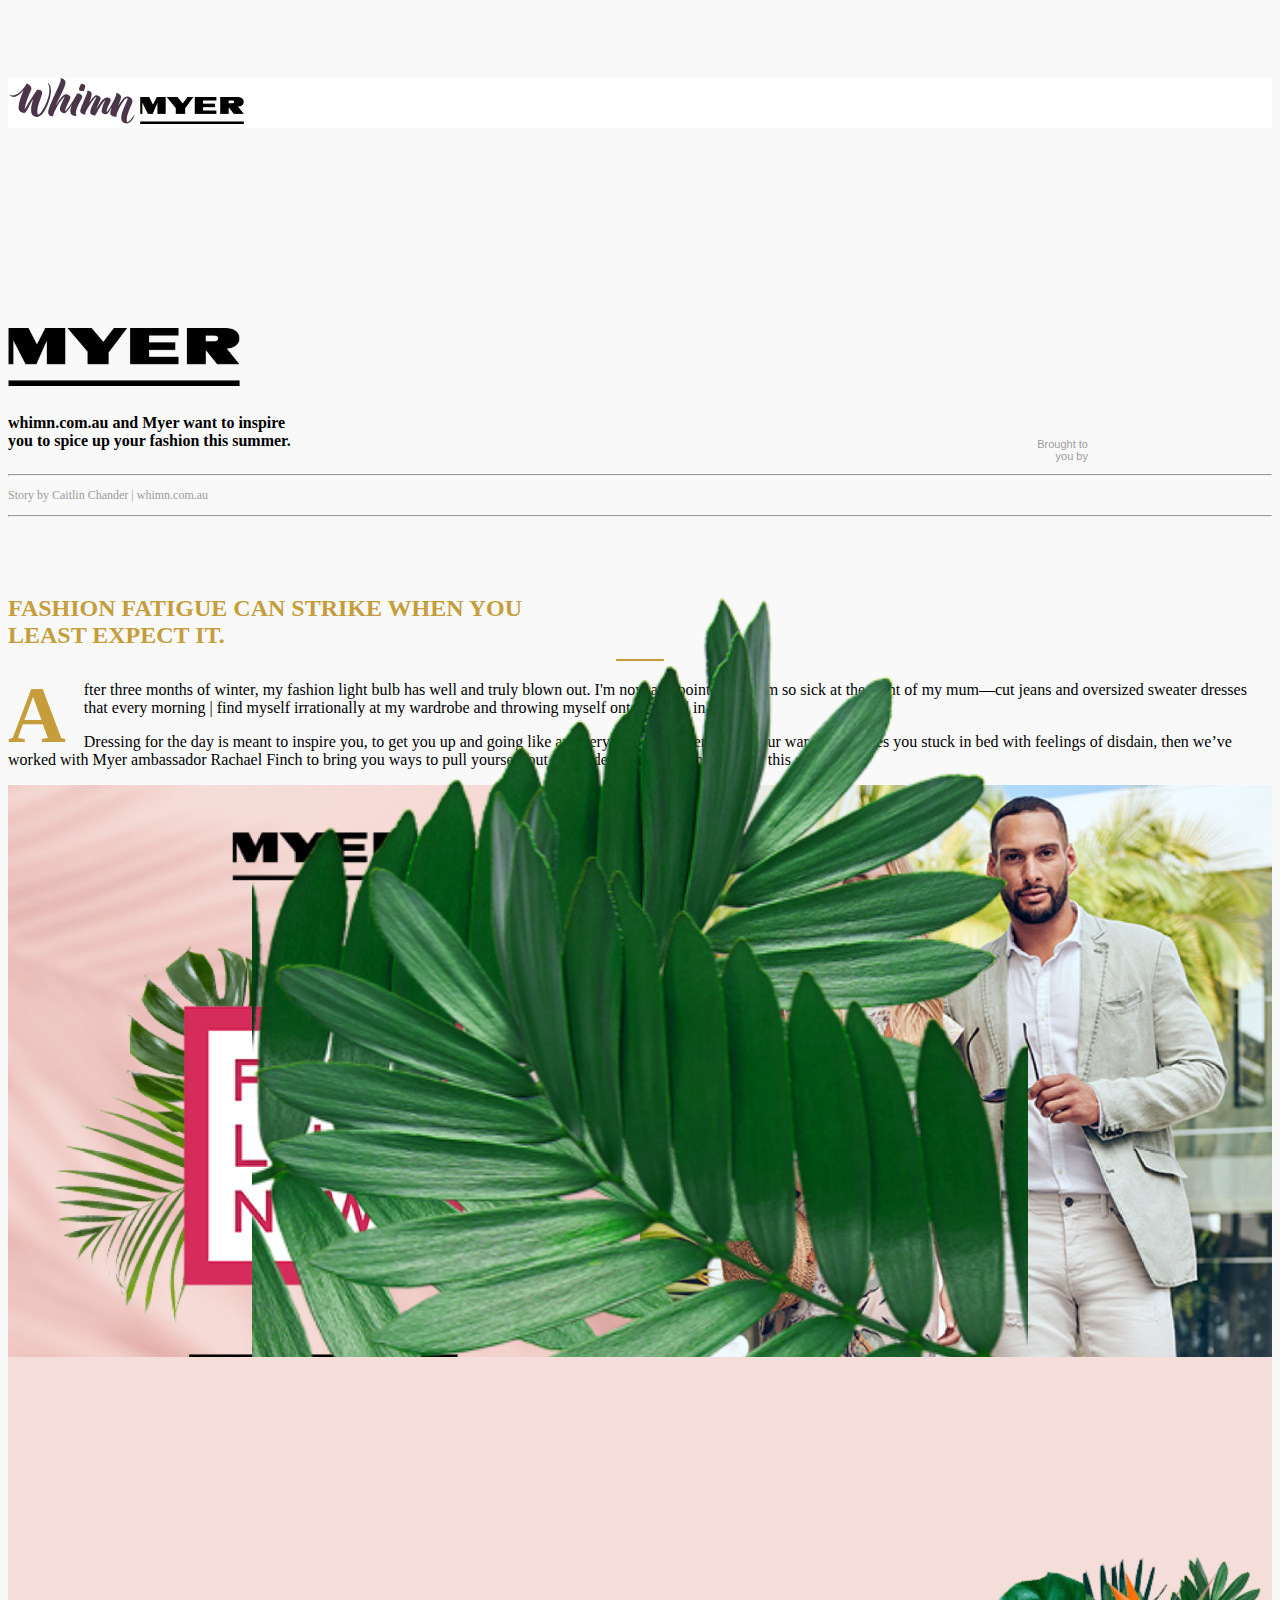
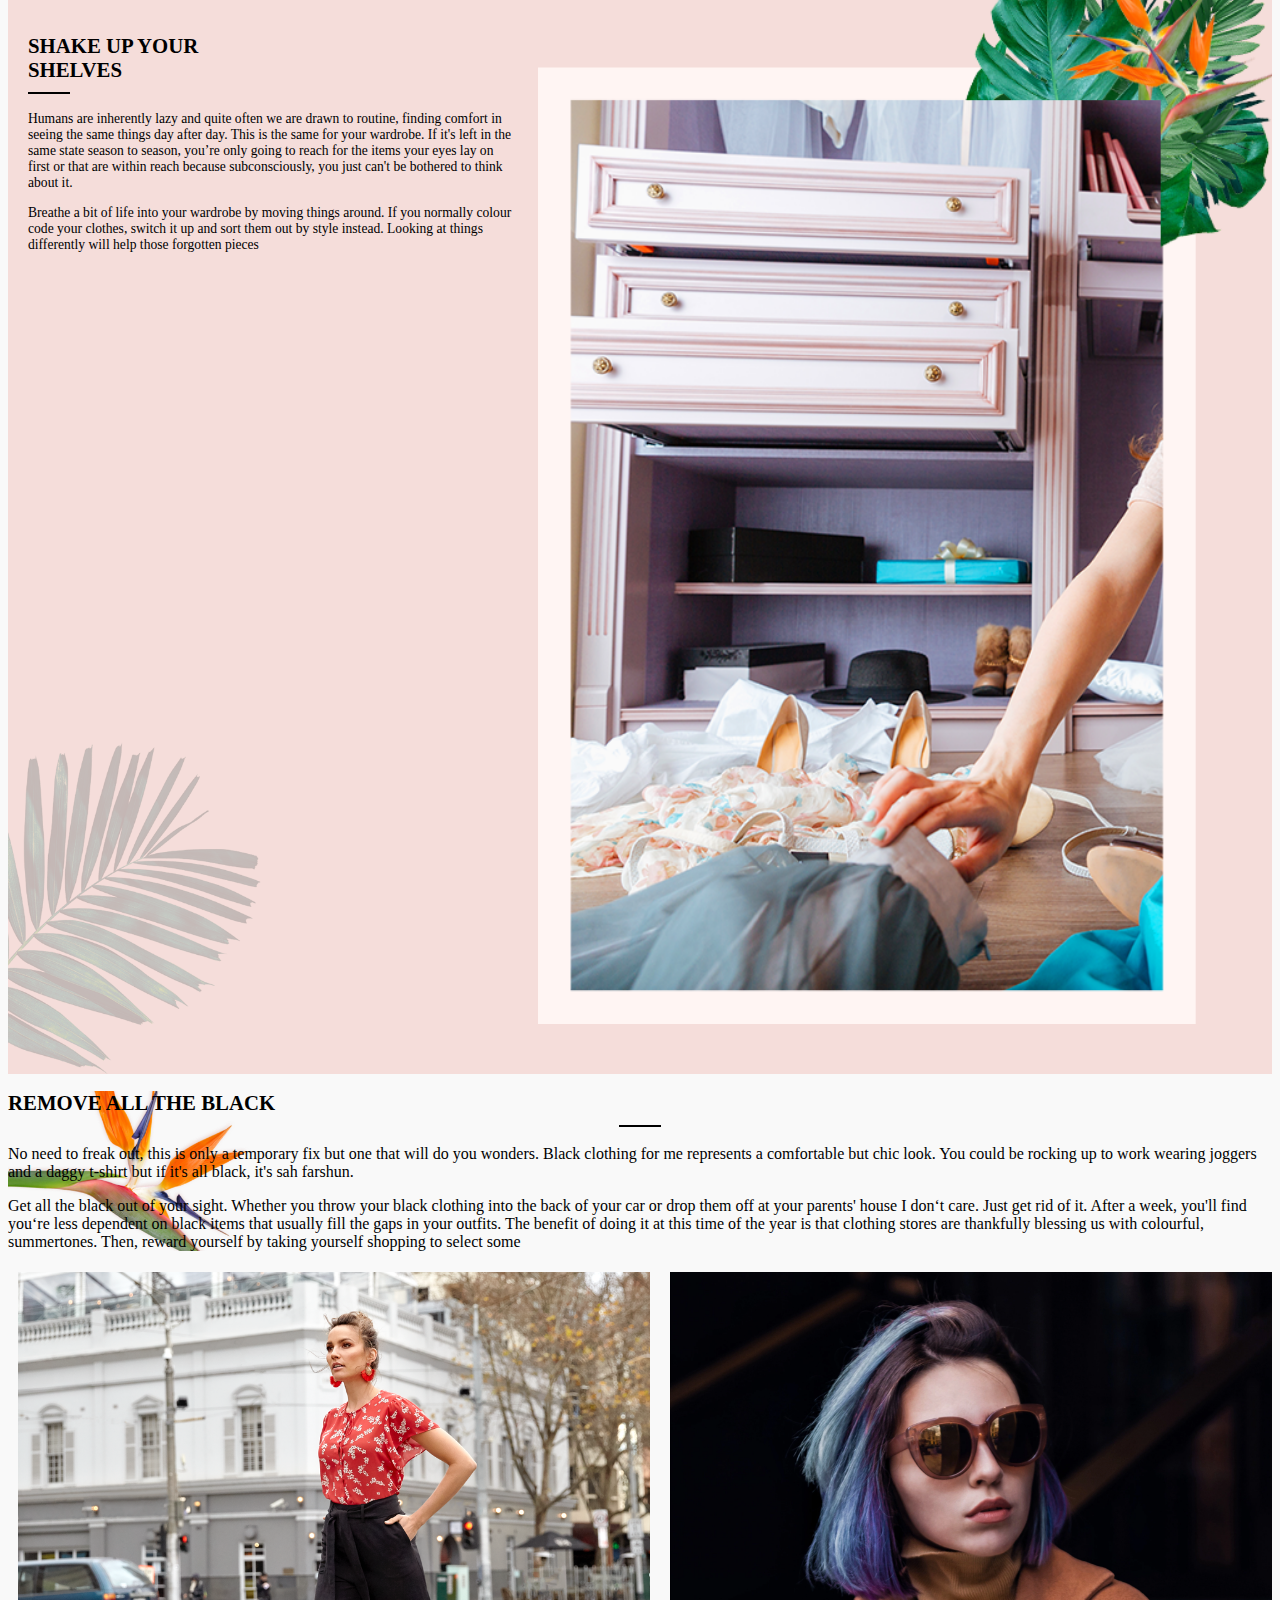
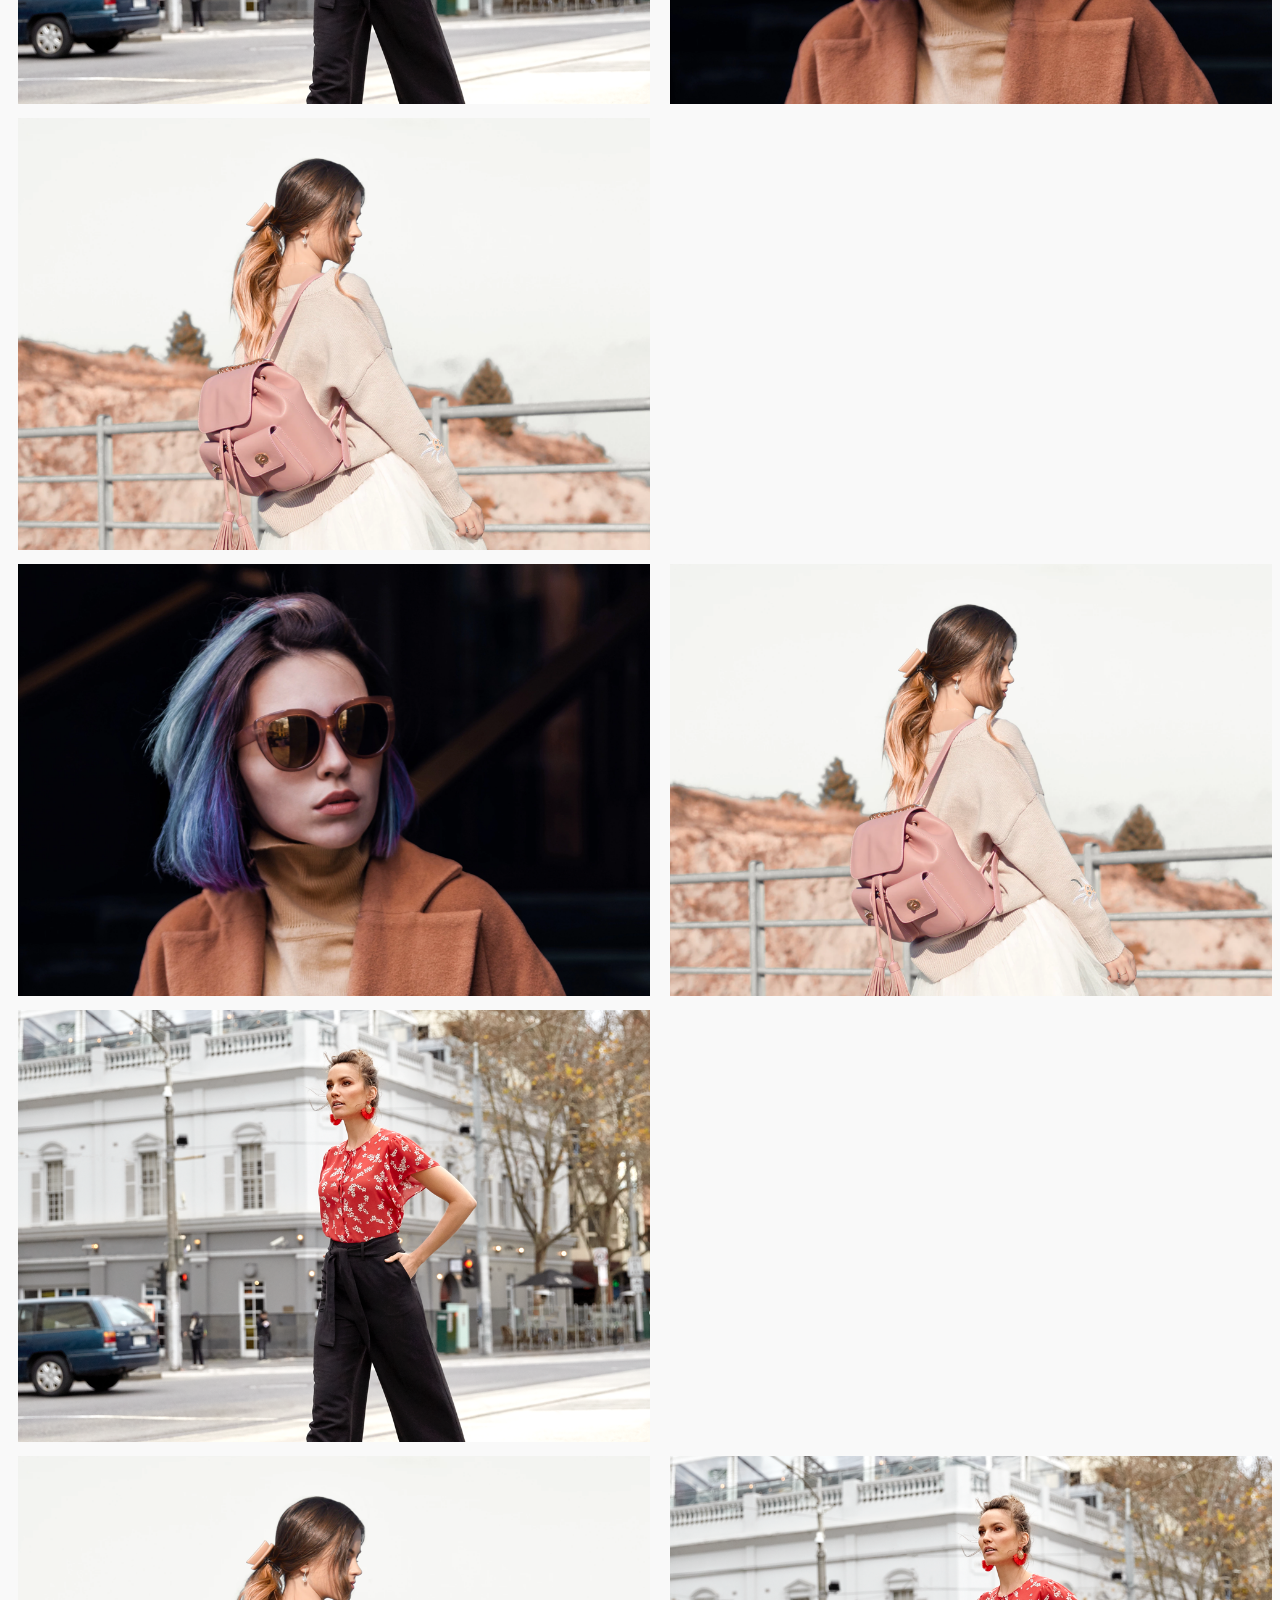
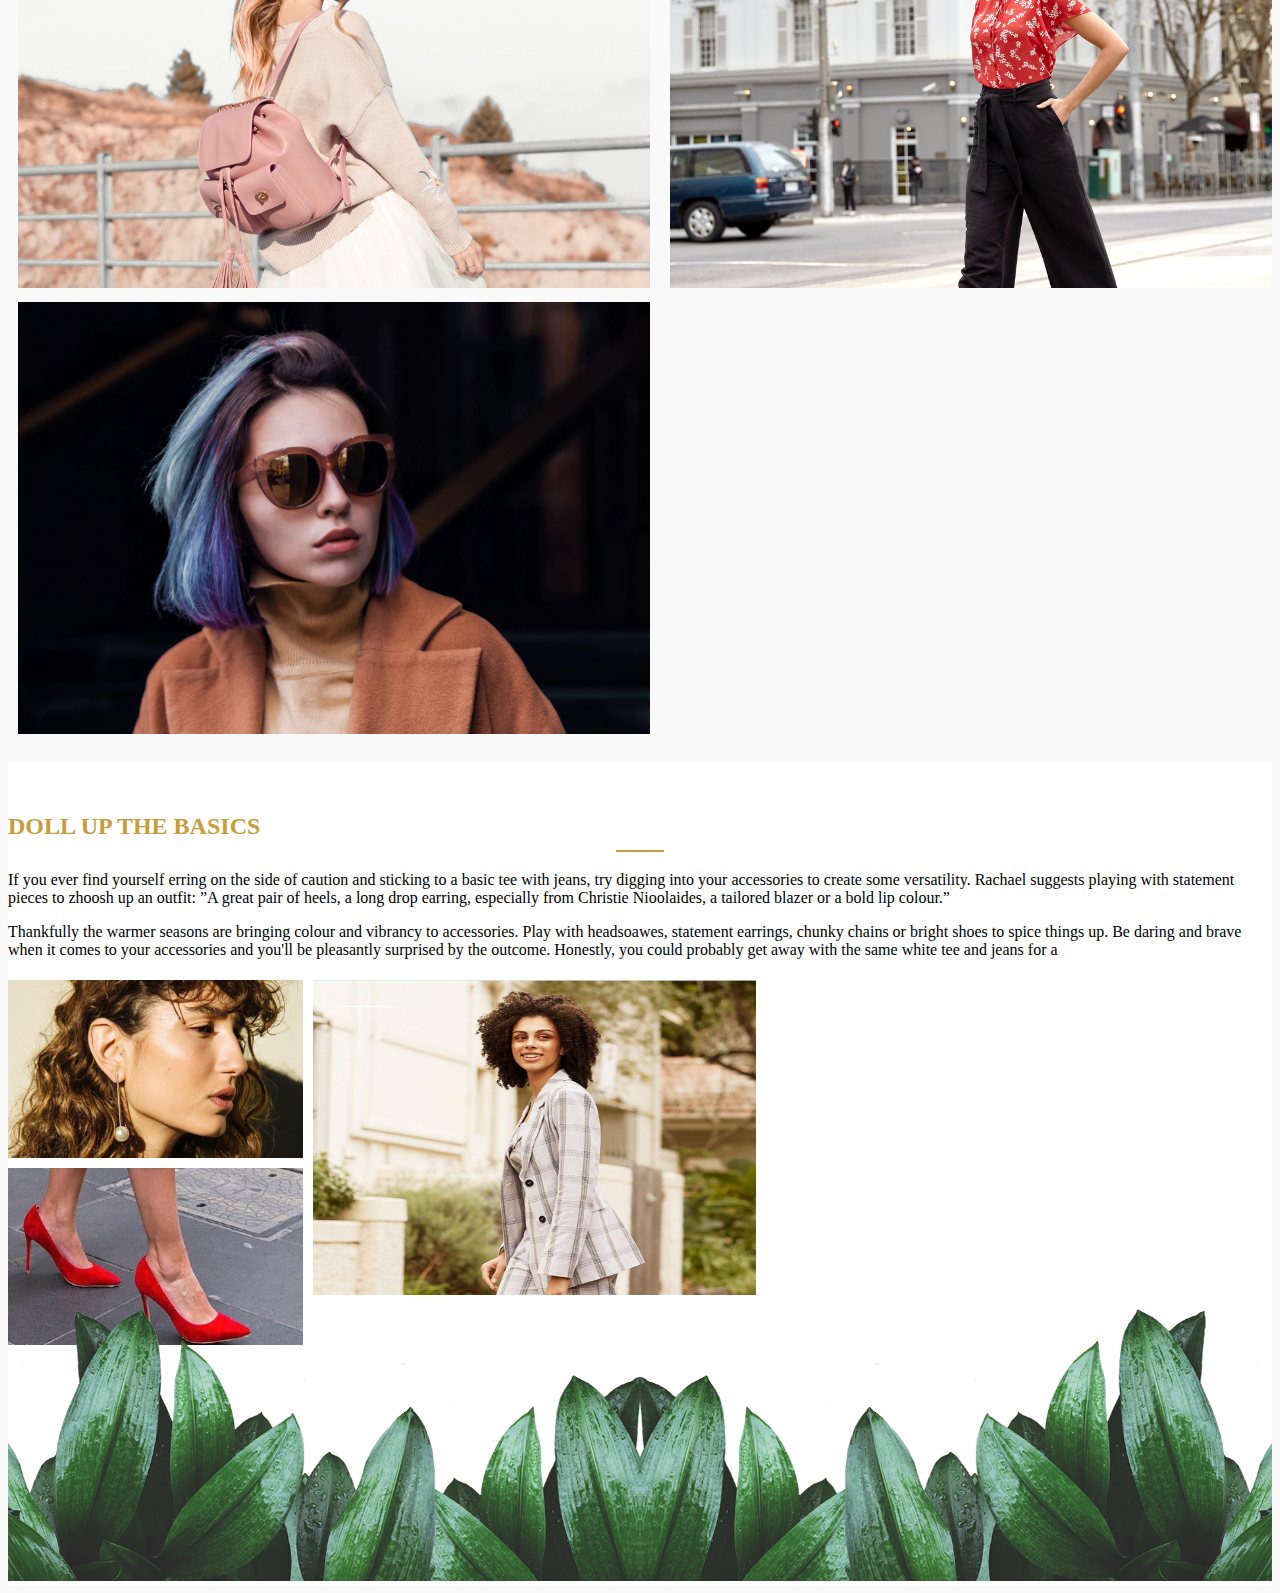
<file: index.html>
﻿<!DOCTYPE html>
<html lang="en">
<head>
    <meta charset="utf-8">
    <meta http-equiv="X-UA-Compatible" content="IE=edge">
    <meta name="viewport" content="width=device-width, initial-scale=1">
    <title>Whimn | Braught to you by Myer</title>
    <!-- Bootstrap core CSS -->
    <link rel="stylesheet" href="https://stackpath.bootstrapcdn.com/bootstrap/4.1.3/css/bootstrap.min.css" integrity="sha384-MCw98/SFnGE8fJT3GXwEOngsV7Zt27NXFoaoApmYm81iuXoPkFOJwJ8ERdknLPMO" crossorigin="anonymous">
    <!-- Custom styles for this template -->
    <link rel="stylesheet" type="text/css" href="style.css">
    <!-- HTML5 shim and Respond.js for IE8 support of HTML5 elements and media queries -->
    <!--[if lt IE 9]>
        <script src="https://oss.maxcdn.com/html5shiv/3.7.3/html5shiv.min.js"></script>
        <script src="https://oss.maxcdn.com/respond/1.4.2/respond.min.js"></script>
    <![endif]-->
</head>
<body>
    <!-- Fixed navbar -->
    <nav class="navbar navbar-expand-md fixed-top">
        <div class="container">
            <a class="navbar-brand" href="https://www.whimn.com.au" target="_blank" title="whimn.com.au"><img src="./assets/logo_whimn_small.svg" alt="Whimn logo"></a>
            <a href="https://www.myer.com.au/" target="_blank" title="Brought to you by"><span class="myer-logo"><img src="./assets/logo.png" alt="Myer logo"></span></a>
        </div>
    </nav>
    <main>
        <!-- header -->
        <header>
            <div class="container text-center">
                <img src="./assets/logo.png" alt="Myer logo">
                <p class="headtext">whimn.com.au and Myer want to inspire<br />you to spice up your fashion this summer.</p>
            </div>
            <div class="container">
                <div class="row">
                    <div class="col-lg-8 mx-auto">
                        <hr />
                        <p class="strapline">Story by Caitlin Chander | whimn.com.au</p>
                        <hr />
                    </div>
                </div>
            </div>
        </header>
        <!-- Fashion fatigue section-->
        <section id="about">
            <div class="container-fluid">
                <div class="row">
                    <div class="col-lg-2">
                        <div class="leaf-top-left"></div>
                    </div>
                    <div class="col-lg-6 mx-auto">
                        <h2 class="goldtext text-center">FASHION FATIGUE CAN STRIKE WHEN YOU<br />LEAST EXPECT IT.</h2>
                        <p><span class="content-dropcapped">A</span>fter three months of winter, my fashion light bulb has well and truly blown out. I'm now at a point where I'm so sick at the sight of my mum—cut jeans and oversized sweater dresses that every morning | find myself irrationally at my wardrobe and throwing myself onto the bed in despair.</p>
                        <p>Dressing for the day is meant to inspire you, to get you up and going like an everyday YAS queen. So if your wardrobe leaves you stuck in bed with feelings of disdain, then we’ve worked with Myer ambassador Rachael Finch to bring you ways to pull yourself out of the depths of fashion boredom this season.</p>
                    </div>
                    <div class="col-lg-2">
                        <div class="leaf-top-right"></div>
                    </div>
                </div>
                <div class="row mt-4">
                    <div class="col-lg-8 mx-auto contentimage-section">
                        <img class="contentimage-1" src="./assets/content-image-1.png" alt="content image">
                    </div>
                </div>
            </div>
        </section>
        <!-- Shake up your shelves section-->
        <section id="shakeupshelves">
            <div class="container">
                <div class="row">

                    <div class="col-lg-7 mx-auto">
                        <div class="flexcontainer">
                            <div class="item1">
                                <h2 class="blacktext">SHAKE UP YOUR<br />SHELVES </h2>
                                <p>
                                    Humans are inherently lazy and quite often
                                    we are drawn to routine, finding comfort in
                                    seeing the same things day after day. This is
                                    the same for your wardrobe. If it's left in the
                                    same state season to season, you’re only
                                    going to reach for the items your eyes lay on
                                    first or that are within reach because
                                    subconsciously, you just can't be bothered to
                                    think about it.
                                </p>
                                <p>
                                    Breathe a bit of life into your wardrobe by
                                    moving things around. If you normally colour
                                    code your clothes, switch it up and sort them
                                    out by style instead. Looking at things
                                    differently will help those forgotten pieces
                                </p>
                            </div>
                            <div class="item2">
                                <img class="contentimage-2" src="./assets/content-image-2.png" alt="content image">
                            </div>
                        </div>
                    </div>
                </div>
            </div>
        </section>
        <!-- Remove black section-->
        <section id="removeBlack">
            <div class="container-fluid">
                <div class="row mt-5">
                    <div class="col-lg-6 mx-auto">
                        <h2 class="blacktext removeblack text-center">REMOVE ALL THE BLACK</h2>
                        <p>No need to freak out, this is only a temporary fix but one that will do you wonders. Black clothing for me represents a comfortable but chic look. You could be rocking up to work wearing joggers and a daggy t-shirt but if it's all black, it's sah farshun.</p>
                        <p>Get all the black out of your sight. Whether you throw your black clothing into the back of your car or drop them off at your parents' house I don‘t care. Just get rid of it. After a week, you'll find you‘re less dependent on black items that usually fill the gaps in your outfits. The benefit of doing it at this time of the year is that clothing stores are thankfully blessing us with colourful, summertones. Then, reward yourself by taking yourself shopping to select some</p>
                    </div>
                </div>
            </div>
        </section>
        <!-- carousel section-->
        <section id="multicarousel">
            <div id="imgCarousel" class="carousel slide multi-item-carousel mt-5">              
                <div class="carousel-inner">
                    <div class="carousel-item active">
                        <div class="item__third">
                            <img src="./assets/slider-1.png" alt="Slide 1">
                        </div>
                    </div>
                    <div class="carousel-item">
                        <div class="item__third">
                            <img src="./assets/slider-2.png" alt="Slide 2">
                        </div>
                    </div>
                    <div class="carousel-item">
                        <div class="item__third">
                            <img src="./assets/slider-3.png" alt="Slide 3">
                        </div>
                    </div>
                </div>
                <a href="#imgCarousel" class="left carousel-control" role="button" data-slide="prev"><span class="glyphicon glyphicon-chevron-left" aria-hidden="true"></span></a>
                <a href="#imgCarousel" class="right carousel-control" role="button" data-slide="next"><span class="glyphicon glyphicon-chevron-right" aria-hidden="true"></span></a>
            </div>
        </section>
        <!-- bottom section-->
        <section id="basics">
            <div class="container">
                <div class="row mt-5">
                    <div class="col-lg-6 mx-auto">
                        <h2 class="goldtext text-center">DOLL UP THE BASICS</h2>
                        <p>
                            If you ever find yourself erring on the side of caution and sticking to a basic tee with jeans, try
                            digging into your accessories to create some versatility. Rachael suggests playing with statement pieces to zhoosh up an outfit: ”A great pair of heels, a long drop earring, especially from Christie Nioolaides, a tailored blazer or a bold lip colour.”
                        </p>
                        <p>Thankfully the warmer seasons are bringing colour and vibrancy to accessories. Play with headsoawes, statement earrings, chunky chains or bright shoes to spice things up. Be daring and brave when it comes to your accessories and you'll be pleasantly surprised by the outcome. Honestly, you could probably get away with the same white tee and jeans for a</p>
                    </div>
                </div>
            
                    <div class="mx-auto mosaic mt-5">
                        <div class="nested">
                        <div class="item1"><img src="./assets/mosaic-1.png" alt="mosaic1" object-fit="contain" >
                        </div>
                            <div class="item2"><img src="./assets/mosaic-2.png" alt="mosaic2" object-fit="contain">
                            </div>
                        </div>
                        <div class="item3"><img src="./assets/mosaic-3.png" alt="mosaic3" object-fit="contain">
                        </div>
                    </div>

            </div>
        </section>
        <!-- footer -->
        <footer>
            <div class="container-fluid">
                <img src="./assets/leaves-bottom.png" alt="leaves bottom">
            </div>
        </footer>
    </main>
    <!-- Bootstrap core JavaScript -->
    <script src="https://cdnjs.cloudflare.com/ajax/libs/jquery/3.1.0/jquery.min.js"></script>
    <script src="https://stackpath.bootstrapcdn.com/bootstrap/4.1.3/js/bootstrap.min.js"></script>
    <script src="script.js"></script>
</body>
</html>
</file>
<file: style.css>
/* custom css */
body {
    min-height: 2000px;
    padding-top: 70px;
    background-color: #F9F9F9;
}

header {
    padding: 200px 0 50px;
}

header img {
        width: 14.5rem;
    }

/*bootstap overwrite css */

.container-fluid {
    margin: 0;
    padding: 0;
}

.row {
    margin: 0;
}

/* generic css */

.goldtext {
    color: #c59d3a;
    text-transform: uppercase;
    font-size: 1.5rem;
}

.blacktext {
    color: #000;
    text-transform: uppercase;
    font-size: 1.3rem;
}

h2:after {
    content: "";
    display: block;
    width: 2em;
    max-width: 70%;
    border-bottom: 2px solid #c59d3a;
    margin: 10px auto 0;
}

h2.blacktext:after {
    border-bottom: 2px solid #000;
    margin: 10px 0;
}

h2.blacktext.removeblack:after {
    margin: 10px auto 0;
}

.item {
    margin: 15px 0;
}

img {
    max-width: 100%;
    max-height: 100%;
    width: 100%;
    height: 100%;
}


/*navigation css */

.navbar {
    background-color: #FFFFFF;
    border-color: transparent;
}

.logoText {
    text-align: right;
    color: #D3D3D3;
    padding: 10px 0;
    line-height: initial;
}

.navbar-brand img {
    width: 8rem;
}

.myer-logo img {
    width: 6.5rem;
}

.myer-logo:before {
    content: "Brought to you by";
    position: absolute;
    right: 12rem;
    top: 50%;
    width: 4rem;
    font-family: Helvetica Neue,Helvetica,Arial,sans-serif;
    font-size: .6875rem;
    line-height: 1.1;
    text-align: right;
    color: #9c9c9c;
    transform: translateY(-50%);
}

/* header style */

.strapline {
    font-size: 12px;
    color: #9b9b9b;
}

.headtext {
    font-size: 16px;
    font-weight: 600;
    margin: 1.5rem 0;
}

/* section style */

#removeBlack {
    background-image: url(./assets/flower-middle-left.png);
    background-position: left center;
    background-repeat: no-repeat;
    background-size: 20%;
}

.content-dropcapped {
    color: #c59d3a;
    font-size: 5rem;
    line-height: 3.75rem;
    font-weight: 700;
    float: left;
    margin: 0.25rem 1.125rem 0 0;
    vertical-align: top;
}

.leaf-top-left {
    background-image: url(./assets/leaf-top-left.png);
    background-repeat: no-repeat;
    width: 100%;
    height: 100%;
    background-size: contain;
    background-position: top;
    position: absolute;
    left: 0;
}

.leaf-top-right {
    background-image: url(./assets/leaf-top-right.png);
    background-repeat: no-repeat;
    width: 100%;
    height: 100%;
    background-size: contain;
    background-position: bottom;
    position: absolute;
    right: 0;
}

#shakeupshelves {
    position: relative;
    overflow: hidden;
    background-color: #f5ddda;
    padding: 250px 0 50px 0;
}

#shakeupshelves:before {
        content: ' ';
        display: block;
        position: absolute;
        left: 0;
        top: 0;
        width: 100%;
        height: 100%;
        z-index: 1;
        background-image: url(./assets/leaf-middle-left.png);
        background-position: left bottom;
        background-repeat: no-repeat;
        background-size: 20%;
        opacity: 0.2;
    }

.mosaic {
    display: flex;
    flex-direction: row;
    justify-content: center;
    width: 60%;
    max-height: 325px;
}

.mosaic .nested {
        display: flex;
        flex-direction: column;
        width: 40%;
    }

.mosaic .item1, .mosaic .item2 {
        margin: 5px 0;
    }

.mosaic .item3 {
        margin: 5px 10px;
        width: 60%;
    }

.flexcontainer {
    display: flex;
    flex-direction: row;
    flex-wrap: nowrap;
    font-size: 0.85rem;
}

.flexcontainer .item1 {
        width: 40%;
        padding: 10px 20px;
    }

.flexcontainer .item2 {
        width: 60%;
        margin-top: -50px;
    }

.contentimage-section {
    margin-bottom: -9rem;
    z-index: 1;
}

.contentimage-1, .contentimage-2, footer img {
    width: 100%;
}

#basics, footer {
    background-color: #fff;
}

#basics .container .goldtext {
        padding: 50px 0 0;
    }
/* carousel style */
.carousel,
.carousel-inner,
.carousel-inner > .carousel-item {
    overflow: hidden;
}

.carousel-inner:before {
        position: absolute;
        top: 0;
        bottom: 0;
        right: 100%;
        left: 0;
        content: "";
        display: block;
        background-color: #fff;
        z-index: 2;
    }

.carousel-inner:after {
        position: absolute;
        top: 0;
        bottom: 0;
        right: 0;
        left: 100%;
        content: "";
        display: block;
        background-color: #fff;
        z-index: 2;
    }

.carousel-control.left, .carousel-control.right {
    background: initial;
    width: 30%;
    color: #000;
    z-index: 10;
    top: -10px;
}

.item__third {
    float: left;
    width: 33.33333333%;
    padding: 5px 10px;
}

.multi-item-carousel img {
    height: auto;
    width: 100%;
}

.multi-item-carousel .carousel-inner {
    width: 150%;
    left: -25%;
}
</file>
